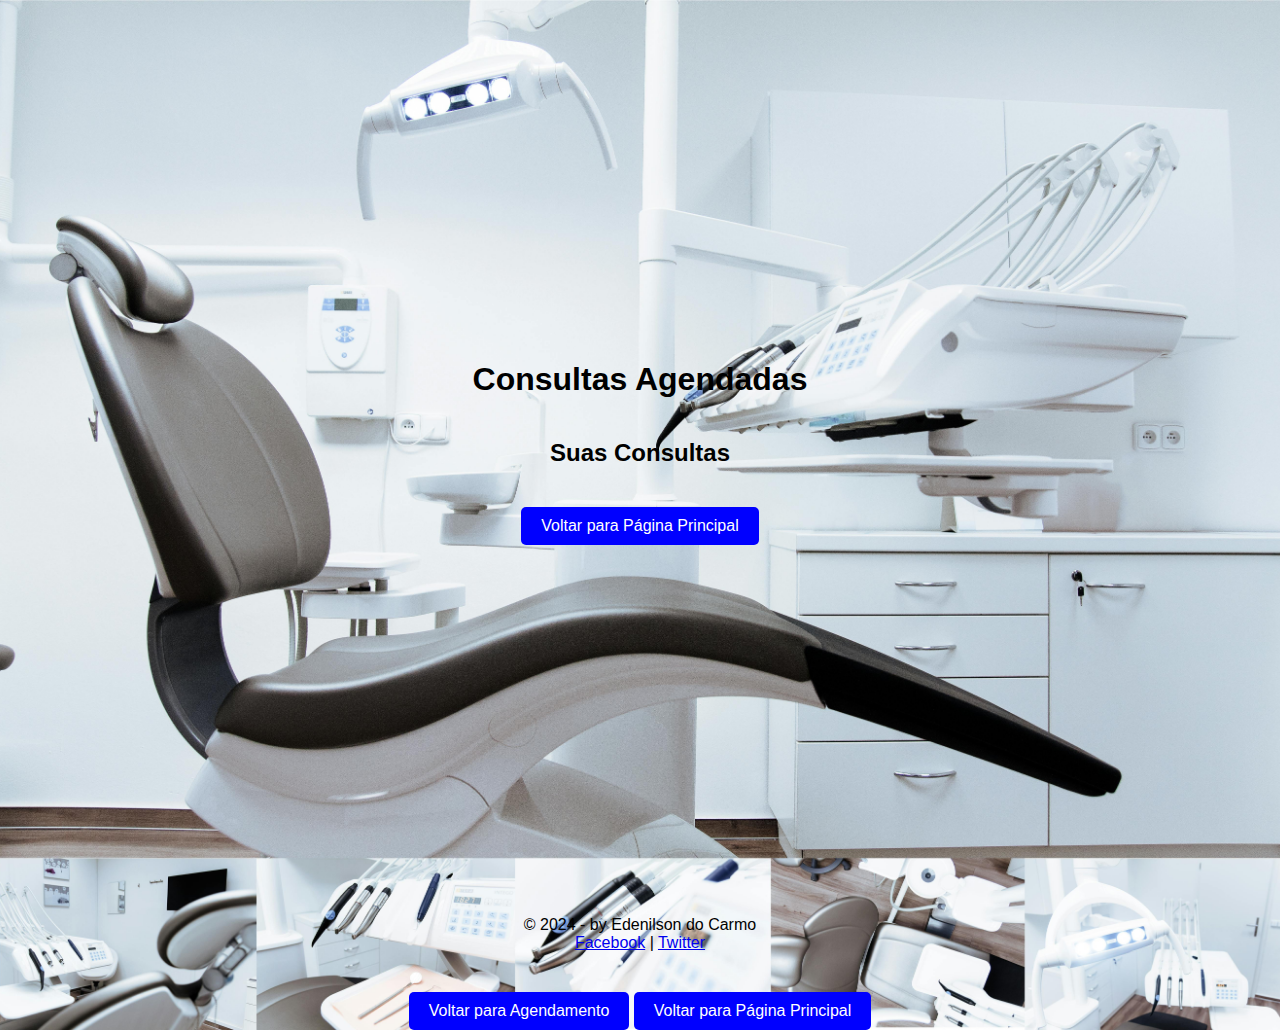
<file: consagenda.html>
<!DOCTYPE html>
<html lang="pt-BR">
<head>
    <meta charset="UTF-8">
    <meta name="viewport" content="width=device-width, initial-scale=1.0">
    <title>Consultas Agendadas</title>
    <link rel="stylesheet" href="src/css/styles.css">
    <link rel="stylesheet" href="src/css/responsivo.css">
        <style>
        
        .footer-buttons {
            margin-top: 20px; /* Adiciona espaço acima dos botões no rodapé */
        }
        .appointment-item {
            margin-bottom: 10px; /* Adiciona espaço entre os itens da lista de consultas */
        }
        .appointment-date-time {
            font-weight: bold; /* Destaque a data e hora */
        }
    </style>
</head>
<body>
    <main class="container">
        <header class="odont">
            <h1>Consultas Agendadas</h1>
            
        </header>

        <section class="appointments">
            <h2>Suas Consultas</h2>
            <div class="footer-buttons">
                <a href="index.html" class="button">Voltar para Página Principal</a>
                </div>
            <ul id="appointmentList">
                <!-- Exemplo de item de consulta -->
                <!-- Itens de consulta serão inseridos aqui dinamicamente -->
            </ul>
        </section>
    </main>

    <footer id="rodape">
        <p>&copy; 2024 - by Edenilson do Carmo<br>
            <a href="https://facebook.com/odontonto">Facebook</a> |
            <a href="https://twitter.com/odonto">Twitter</a>
        </p>
        <div class="footer-buttons">
            <a href="agendamento.html" class="button">Voltar para Agendamento</a>
            <a href="index.html" class="button">Voltar para Página Principal</a>
        </div>
    </footer>

    <script>
        // Função para cancelar consulta
        function cancelAppointment(appointmentId) {
            fetch(`/api/cancelar/${appointmentId}`, {
                method: 'DELETE'
            })
            .then(response => response.json())
            .then(data => {
                alert('Consulta cancelada com sucesso!');
                loadAppointments();
            })
            .catch(error => console.error('Erro:', error));
        }

        
        const express = require('express');
const bodyParser = require('body-parser');
const app = express();
const port = 3000;

let appointments = [];

app.use(bodyParser.json());

app.post('/api/agendar', (req, res) => {
    const appointment = {
        id: appointments.length + 1,
        ...req.body
    };
    appointments.push(appointment);
    res.json({ message: 'Consulta agendada com sucesso!', appointment });
});

app.get('/api/consultas', (req, res) => {
    res.json(appointments);
});

app.delete('/api/cancelar/:id', (req, res) => {
    const id = parseInt(req.params.id, 10);
    appointments = appointments.filter(app => app.id !== id);
    res.json({ message: 'Consulta cancelada com sucesso!' });
});

app.listen(port, () => {
    console.log(`Servidor rodando em http://localhost:${port}`);
});
        // Chama a função para carregar consultas quando a página é carregada
        window.onload = loadAppointments;
    </script>
     
</body>
</html>
</file>
<file: src/css/styles.css>
body {
  background-image: url('../imagens/teste.jpg');
  background-size: cover;
  background-repeat: no-repeat;
  background-position: center;
  margin: 0;
  padding: 0;
  font-family: Arial, sans-serif;
}

.titulo1 {
  text-align: center;
  margin-top: 20px;
  color: white;
  text-shadow: 2px 2px 4px rgba(0, 0, 0, 0.5);
}

.container {
  position: relative;
  height: 100vh;
  display: flex;
  flex-direction: column;
  justify-content: center; /* Centraliza verticalmente */
  align-items: center; /* Centraliza horizontalmente */
  text-align: center;
}

.melhor {
  background-color: red;
  width: 80%; /* Ajuste para largura flexível */
  max-width: 210px;
  height: 37px;
  display: flex;
  justify-content: center;
  align-items: center;
  color: white;
  margin-bottom: 20px; /* Espaço abaixo deste elemento */
}

.atendimento-header {
  margin-bottom: 20px;
}

.horarioat, .dsemanas {
  margin: 0;
  padding: 0;
}

.horario {
  background-color: rgba(255, 255, 255, 0.7); /* Fundo semitransparente */
  padding: 10px;
  border-radius: 5px;
  list-style: none;
}

.horario ul {
  padding: 0;
  margin: 0;
}

.horario li {
  margin: 5px 0;
}

.hidden {
  display: none;
}

.button {
  display: inline-block;
  padding: 10px 20px;
  background-color: blue;
  color: white;
  text-decoration: none;
  border-radius: 5px;
  margin-top: 20px;
  
}

.button:hover {
  background-color: darkblue;
  text-align: center;
}

#rodape{
  text-align: center;
}
</file>
<file: src/css/responsivo.css>
body {
    
    backg

    
background-image: url('../imagens/teste.jpg');
    
    backgr

    
background-size: cover;
    
    backg

  
background-repeat: no-repeat;
    
    backgroun

    bac

 
background-position: center;
    
    ma
margin: 0;
    
    pa

 
padding: 0;
    
    
font-family: Arial, sans-serif;
}

.titulo1 {
    
    text-alig

    tex

 
text-align: center;
    
 
margin-top: 20px;
    
   
color: white;
    text-shadow: 2px 2px 4px rgba(0, 0, 0, 0.5);
}

.container {
    
   
position: relative;
    
   
height: 100vh;
    display: flex;
    flex-direction: column;
    
    justify

   
justify-content: center;
    
    align
align-items: center;
    
   
text-align: center;
}

.melhor {
    
   
background-color: red;
    width: 80%; /* Ajuste para largura flexível */
    
    max
max-width: 210px;
    height: 37px;
    display: flex;
    
    justify
justify-content: center;
    
   
align-items: center;
    
   
color: white;
    
   
margin-bottom: 20px;
}

.atendimento-header {
    margin-bottom: 20px;
}

.horarioat, .dsemanas {
    
   
margin: 0;
    padding: 0;
}

.horario {
    
   
background-color: rgba(255, 255, 255, 0.7);
    
    padd
padding: 10px;
    
    borde

 
border-radius: 5px;
    
    list-st

    l
list-style: none;
}

.horario ul {
    
    padd

   
padding: 0;
    
    mar

  
margin: 0;
}


}
.horario li {
    
    mar

 
margin: 5px 0;
}

/* Media queries para diferentes tamanhos de tela */

@
@media (max-width: 768px) {
    .container {
        
      
padding: 20px;
    }

    
    }

    
.melhor {
        
  
width: 100%;
        
   
height: auto;
        

  
padding: 10px;
        font-size: 1.2em;
    }

    
    
.horario {

   
width: 100%;
   
}


  
@media (max-width: 480px) {
    
    
.melhor {
        
        

  
font-size: 1em;

        

  
padding: 5px;
    }

    
    } 
.horario {
        
     
font-size: 0.9em;
        
 padding: 5px;
    }
</file>
